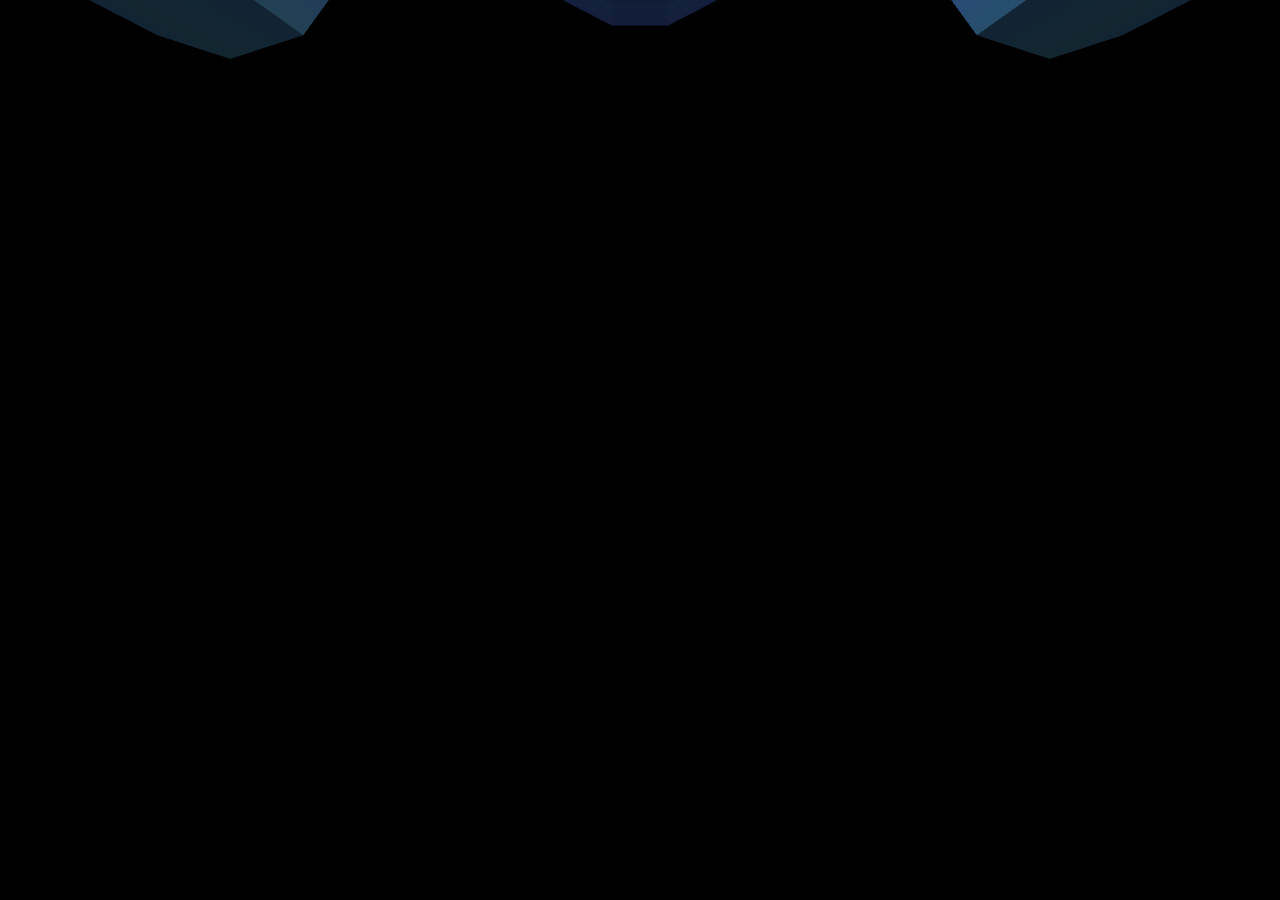
<file: record-android/assets/visual/index.html>
<!doctype html>
<html lang="ko"><head><meta charset="utf-8"><meta name="viewport" content="width=device-width,initial-scale=1,maximum-scale=1,user-scalable=no"><title>음악 시각화</title>
<style>html,body{margin:0;width:100%;height:100%;overflow:hidden;background:transparent}canvas{display:block;width:100%;height:100%;touch-action:none}#fallback{display:none;position:absolute;inset:0;align-items:center;justify-content:center;font:14px sans-serif;color:#999;padding:24px;text-align:center}</style></head><body><canvas id="scene"></canvas><div id="fallback">3D 그래픽을 사용할 수 없습니다.<br>다른 시각화를 선택해 주세요.</div><script type="module" src="./scenes.js"></script></body></html>
</file>
